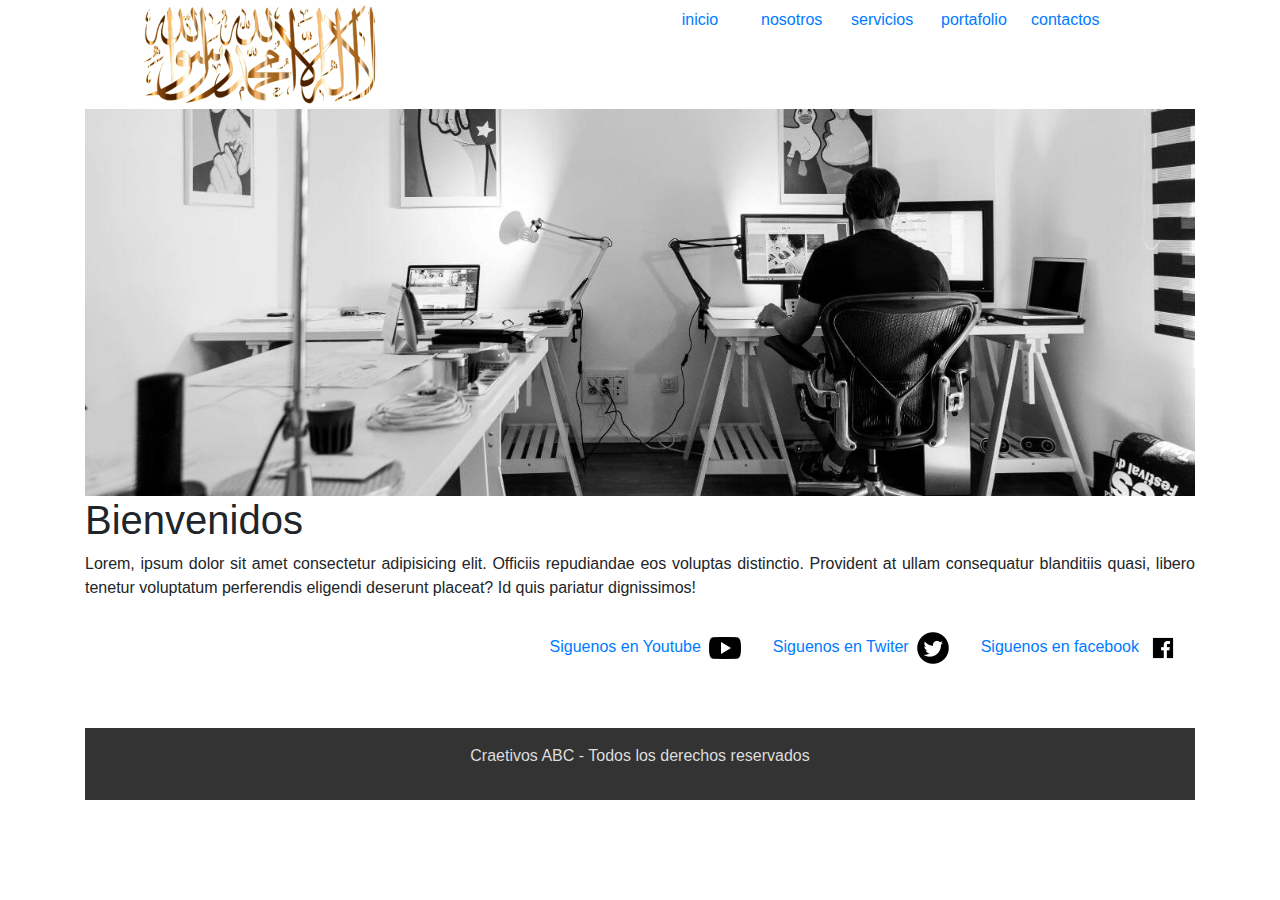
<file: index.html>
<!DOCTYPE html>
<html lang="en">
  <head>
    <meta charset="UTF-8"/>
    <meta name="viewport" content="width=device-width, initial-scale=1.0"/>
    <meta http-equiv="X-UA-Compatible" content="ie=edge"/>
    <title>Creativos ABC | Inicio</title>
    <meta name="description" content="Bienvenidos al sitio web de creativos ABc"/>
    <link rel="stylesheet" href="css/bootstrap.min.css"/>
    <link rel="stylesheet" href="https://file.myfontastic.com/wXUejw7cV5KRrdtkS8GFFi/icons.css"/>
    <link rel="stylesheet" href="css/styles-dist.css"/>
  </head>
  <body>
    <header class="container">
      <div class="row">
        <div class="col-lg-4 col-sm-12"> <img class="logo" src="img/logo.svg"/></div>
        <div class="col-lg-6 col-sm-12 offset-lg-2 offset-sm-0">     
          <nav class="nav"><a class="nav-link col-12 col-lg-2 text-center" href="index.html">inicio</a><a class="nav-link col-12 col-lg-2 text-center" href="pageChild/nosotros.html">nosotros</a><a class="nav-link col-12 col-lg-2 text-center" href="pageChild/servicios.html">servicios</a><a class="nav-link col-12 col-lg-2 text-center" href="pageChild/portafolio.html">portafolio</a><a class="nav-link col-12 col-lg-2 text-center" href="pageChild/contactos.html">contactos</a>
          </nav>
        </div>
      </div>
    </header>
    <div class="container">
      <div class="row">
        <div class="col"><img class="poster" src="img/inicio.jpg"/>
        </div>
      </div>
    </div>
    <div class="container">
      <div class="row">
        <div class="col">
          <main>
            <h1>Bienvenidos</h1>
            <p class="text-justify">Lorem, ipsum dolor sit amet consectetur adipisicing elit. Officiis repudiandae eos voluptas distinctio. Provident at ullam consequatur blanditiis quasi, libero tenetur voluptatum perferendis eligendi deserunt placeat? Id quis pariatur dignissimos!</p>
          </main>
        </div>
      </div>
    </div>
    <aside class="container">
      <div class="row">
        <div class="col">
          <div class="siguenos"><a href="http://facebook.com">Siguenos en facebook<img class="iconos" src="img/facebook.png" alt="facebook"/></a><a href="http://twiter.com">Siguenos en Twiter<img class="iconos" src="img/twiter.png" alt="twiter"/></a><a href="http://youtube.com">Siguenos en Youtube<img class="iconos" src="img/youtube.png" alt="youtube"/></a></div>
        </div>
      </div>
    </aside>
    <div class="container">
      <div class="row">
        <div class="col">
          <footer>
            <p>Craetivos ABC - Todos los derechos reservados </p>
          </footer>
        </div>
      </div>
    </div>
    <script src="js/jquery-3.3.1.min.js"></script>
    <script src="js/bootstrap.min.js"></script>
  </body>
</html>
</file>
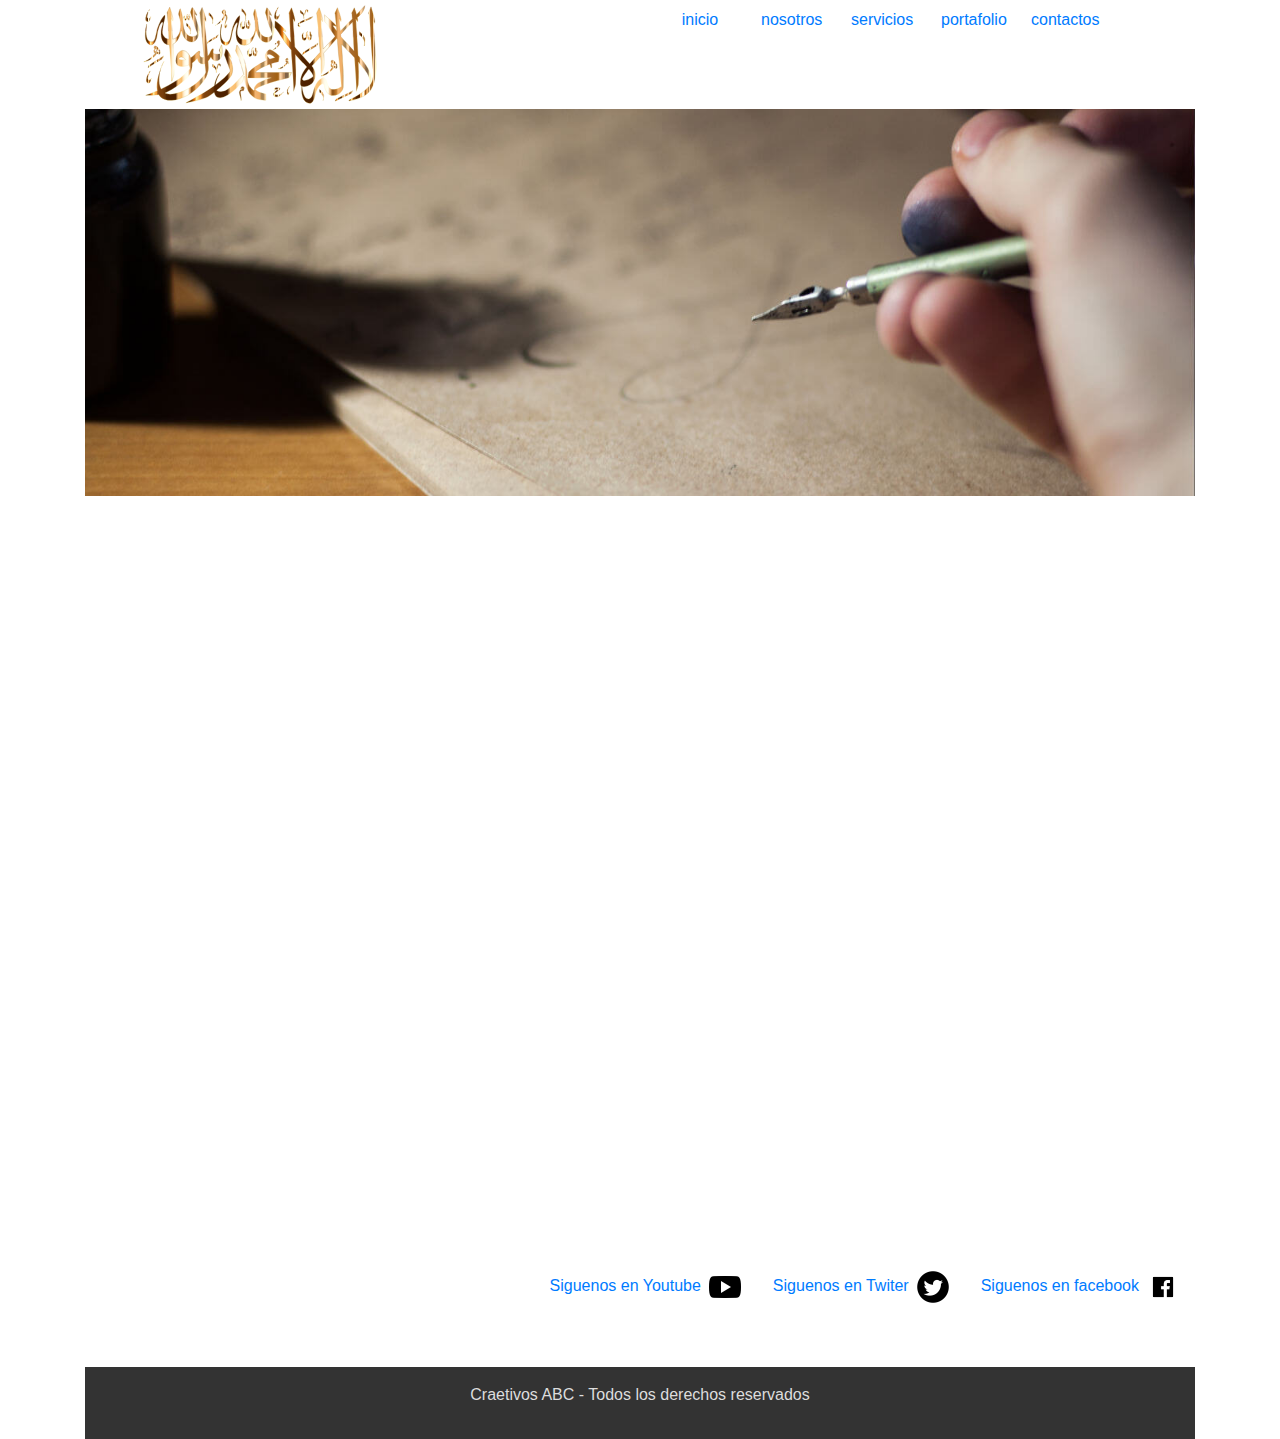
<file: pageChild/contactos.html>
<!DOCTYPE html>
<html lang="en">
  <head>
    <meta charset="UTF-8"/>
    <meta name="viewport" content="width=device-width, initial-scale=1.0"/>
    <meta http-equiv="X-UA-Compatible" content="ie=edge"/>
    <title>Creativos ABC | contactenos</title>
    <meta name="description" content="Bienvenidos al sitio web de creativos ABc"/>
    <link rel="stylesheet" href="../css/bootstrap.min.css"/>
    <link rel="stylesheet" href="https://file.myfontastic.com/wXUejw7cV5KRrdtkS8GFFi/icons.css"/>
    <link rel="stylesheet" href="../css/styles-dist.css"/>
  </head>
  <body>
    <header class="container">
      <div class="row">
        <div class="col-lg-4 col-sm-12"> <img class="logo" src="../img/logo.svg"/></div>
        <div class="col-lg-6 col-sm-12 offset-lg-2 offset-sm-0">     
          <nav class="nav"><a class="nav-link col-12 col-lg-2 text-center" href="../index.html">inicio</a><a class="nav-link col-12 col-lg-2 text-center" href="../pageChild/nosotros.html">nosotros</a><a class="nav-link col-12 col-lg-2 text-center" href="../pageChild/servicios.html">servicios</a><a class="nav-link col-12 col-lg-2 text-center" href="../pageChild/portafolio.html">portafolio</a><a class="nav-link col-12 col-lg-2 text-center" href="../pageChild/contactos.html">contactos</a>
          </nav>
        </div>
      </div>
    </header>
    <div class="container">
      <div class="row">
        <div class="col"><img class="poster" src="../img/contacto.jpg"/>
        </div>
      </div>
    </div>
    <div class="container">
      <div class="row">
        <div class="col">
          <main><iframe height="495" allowTransparency="true" frameborder="0" scrolling="no" style="width:100%;border:none" src="https://jhonjhon11390.wufoo.com/embed/z1dmdy2v00omuni/"><a href="https://jhonjhon11390.wufoo.com/forms/z1dmdy2v00omuni/">Fill out my Wufoo form!</a></iframe>
<iframe src="https://www.google.com/maps/embed?pb=!1m10!1m8!1m3!1d15907.803777837273!2d-74.07123364453139!3d4.602807919894807!3m2!1i1024!2i768!4f13.1!5e0!3m2!1ses-419!2sco!4v1544410400680" width="100%" height="250" frameborder="0" style="border:0" allowfullscreen></iframe>
          </main>
        </div>
      </div>
    </div>
    <aside class="container">
      <div class="row">
        <div class="col">
          <div class="siguenos"><a href="http://facebook.com">Siguenos en facebook<img class="iconos" src="../img/facebook.png" alt="facebook"/></a><a href="http://twiter.com">Siguenos en Twiter<img class="iconos" src="../img/twiter.png" alt="twiter"/></a><a href="http://youtube.com">Siguenos en Youtube<img class="iconos" src="../img/youtube.png" alt="youtube"/></a></div>
        </div>
      </div>
    </aside>
    <div class="container">
      <div class="row">
        <div class="col">
          <footer>
            <p>Craetivos ABC - Todos los derechos reservados </p>
          </footer>
        </div>
      </div>
    </div>
    <script src="../js/jquery-3.3.1.min.js"></script>
    <script src="../js/bootstrap.min.js"></script>
  </body>
</html>
</file>
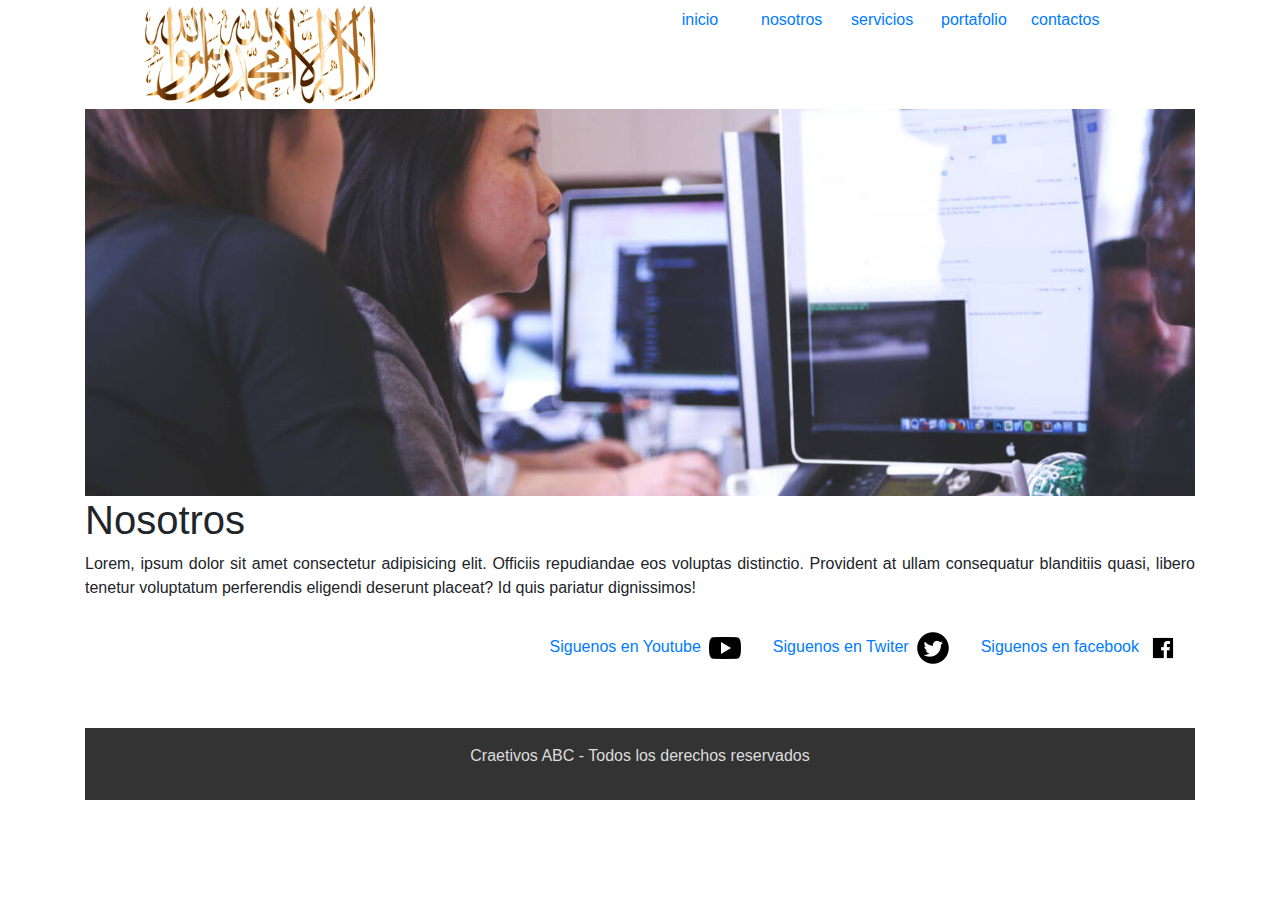
<file: pageChild/nosotros.html>
<!DOCTYPE html>
<html lang="en">
  <head>
    <meta charset="UTF-8"/>
    <meta name="viewport" content="width=device-width, initial-scale=1.0"/>
    <meta http-equiv="X-UA-Compatible" content="ie=edge"/>
    <title>Creativos ABC | Nosotros</title>
    <meta name="description" content="Bienvenidos al sitio web de creativos ABc"/>
    <link rel="stylesheet" href="../css/bootstrap.min.css"/>
    <link rel="stylesheet" href="https://file.myfontastic.com/wXUejw7cV5KRrdtkS8GFFi/icons.css"/>
    <link rel="stylesheet" href="../css/styles-dist.css"/>
  </head>
  <body>
    <header class="container">
      <div class="row">
        <div class="col-lg-4 col-sm-12"> <img class="logo" src="../img/logo.svg"/></div>
        <div class="col-lg-6 col-sm-12 offset-lg-2 offset-sm-0">     
          <nav class="nav"><a class="nav-link col-12 col-lg-2 text-center" href="../index.html">inicio</a><a class="nav-link col-12 col-lg-2 text-center" href="../pageChild/nosotros.html">nosotros</a><a class="nav-link col-12 col-lg-2 text-center" href="../pageChild/servicios.html">servicios</a><a class="nav-link col-12 col-lg-2 text-center" href="../pageChild/portafolio.html">portafolio</a><a class="nav-link col-12 col-lg-2 text-center" href="../pageChild/contactos.html">contactos</a>
          </nav>
        </div>
      </div>
    </header>
    <div class="container">
      <div class="row">
        <div class="col"><img class="poster" src="../img/nosotros.jpg"/>
        </div>
      </div>
    </div>
    <div class="container">
      <div class="row">
        <div class="col">
          <main>
            <h1>Nosotros</h1>
            <p class="text-justify">Lorem, ipsum dolor sit amet consectetur adipisicing elit. Officiis repudiandae eos voluptas distinctio. Provident at ullam consequatur blanditiis quasi, libero tenetur voluptatum perferendis eligendi deserunt placeat? Id quis pariatur dignissimos!</p>
          </main>
        </div>
      </div>
    </div>
    <aside class="container">
      <div class="row">
        <div class="col">
          <div class="siguenos"><a href="http://facebook.com">Siguenos en facebook<img class="iconos" src="../img/facebook.png" alt="facebook"/></a><a href="http://twiter.com">Siguenos en Twiter<img class="iconos" src="../img/twiter.png" alt="twiter"/></a><a href="http://youtube.com">Siguenos en Youtube<img class="iconos" src="../img/youtube.png" alt="youtube"/></a></div>
        </div>
      </div>
    </aside>
    <div class="container">
      <div class="row">
        <div class="col">
          <footer>
            <p>Craetivos ABC - Todos los derechos reservados    </p>
          </footer>
        </div>
      </div>
    </div>
    <script src="../js/jquery-3.3.1.min.js"></script>
    <script src="../js/bootstrap.min.js"></script>
  </body>
</html>
</file>
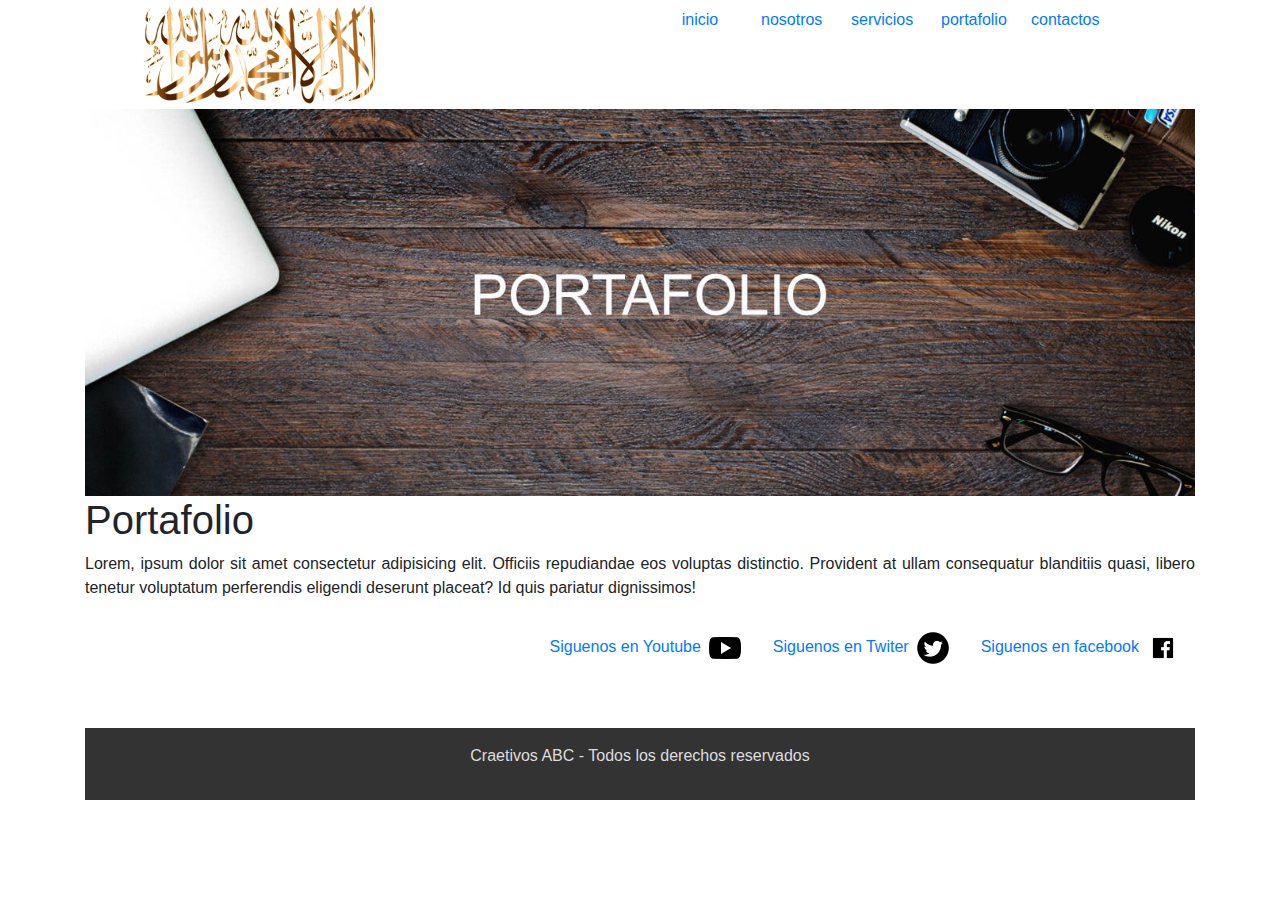
<file: pageChild/portafolio.html>
<!DOCTYPE html>
<html lang="en">
  <head>
    <meta charset="UTF-8"/>
    <meta name="viewport" content="width=device-width, initial-scale=1.0"/>
    <meta http-equiv="X-UA-Compatible" content="ie=edge"/>
    <title>Creativos ABC | Portafolio</title>
    <meta name="description" content="Bienvenidos al sitio web de creativos ABc"/>
    <link rel="stylesheet" href="../css/bootstrap.min.css"/>
    <link rel="stylesheet" href="https://file.myfontastic.com/wXUejw7cV5KRrdtkS8GFFi/icons.css"/>
    <link rel="stylesheet" href="../css/styles-dist.css"/>
  </head>
  <body>
    <header class="container">
      <div class="row">
        <div class="col-lg-4 col-sm-12"> <img class="logo" src="../img/logo.svg"/></div>
        <div class="col-lg-6 col-sm-12 offset-lg-2 offset-sm-0">     
          <nav class="nav"><a class="nav-link col-12 col-lg-2 text-center" href="../index.html">inicio</a><a class="nav-link col-12 col-lg-2 text-center" href="../pageChild/nosotros.html">nosotros</a><a class="nav-link col-12 col-lg-2 text-center" href="../pageChild/servicios.html">servicios</a><a class="nav-link col-12 col-lg-2 text-center" href="../pageChild/portafolio.html">portafolio</a><a class="nav-link col-12 col-lg-2 text-center" href="../pageChild/contactos.html">contactos</a>
          </nav>
        </div>
      </div>
    </header>
    <div class="container">
      <div class="row">
        <div class="col"><img class="poster" src="../img/portafolio.jpg"/>
        </div>
      </div>
    </div>
    <div class="container">
      <div class="row">
        <div class="col">
          <main>
            <h1>Portafolio</h1>
            <p class="text-justify">Lorem, ipsum dolor sit amet consectetur adipisicing elit. Officiis repudiandae eos voluptas distinctio. Provident at ullam consequatur blanditiis quasi, libero tenetur voluptatum perferendis eligendi deserunt placeat? Id quis pariatur dignissimos!</p>
          </main>
        </div>
      </div>
    </div>
    <aside class="container">
      <div class="row">
        <div class="col">
          <div class="siguenos"><a href="http://facebook.com">Siguenos en facebook<img class="iconos" src="../img/facebook.png" alt="facebook"/></a><a href="http://twiter.com">Siguenos en Twiter<img class="iconos" src="../img/twiter.png" alt="twiter"/></a><a href="http://youtube.com">Siguenos en Youtube<img class="iconos" src="../img/youtube.png" alt="youtube"/></a></div>
        </div>
      </div>
    </aside>
    <div class="container">
      <div class="row">
        <div class="col">
          <footer>
            <p>Craetivos ABC - Todos los derechos reservados    </p>
          </footer>
        </div>
      </div>
    </div>
    <script src="../js/jquery-3.3.1.min.js"></script>
    <script src="../js/bootstrap.min.js"></script>
  </body>
</html>
</file>
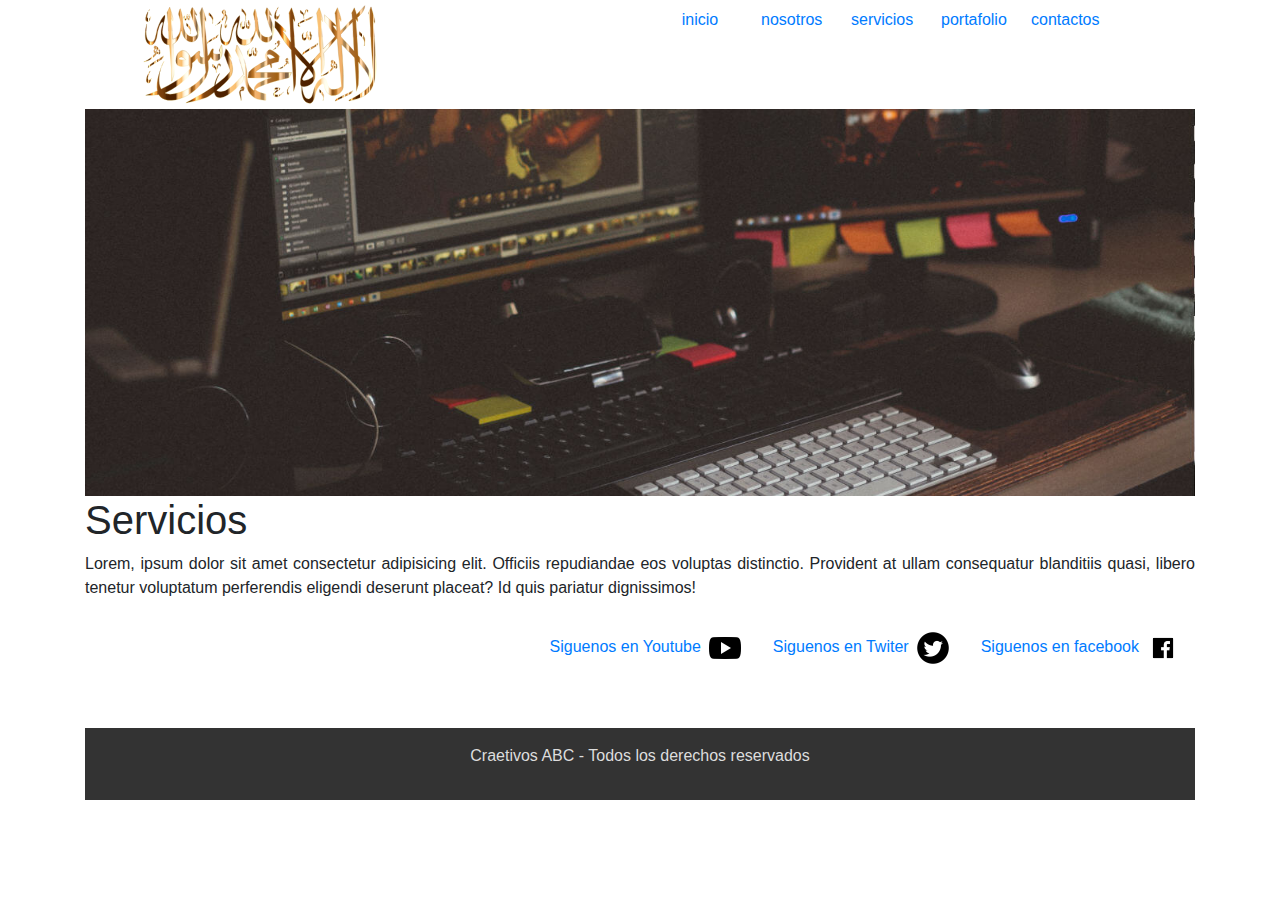
<file: pageChild/servicios.html>
<!DOCTYPE html>
<html lang="en">
  <head>
    <meta charset="UTF-8"/>
    <meta name="viewport" content="width=device-width, initial-scale=1.0"/>
    <meta http-equiv="X-UA-Compatible" content="ie=edge"/>
    <title>Creativos ABC | Servicios</title>
    <meta name="description" content="Bienvenidos al sitio web de creativos ABc"/>
    <link rel="stylesheet" href="../css/bootstrap.min.css"/>
    <link rel="stylesheet" href="https://file.myfontastic.com/wXUejw7cV5KRrdtkS8GFFi/icons.css"/>
    <link rel="stylesheet" href="../css/styles-dist.css"/>
  </head>
  <body>
    <header class="container">
      <div class="row">
        <div class="col-lg-4 col-sm-12"> <img class="logo" src="../img/logo.svg"/></div>
        <div class="col-lg-6 col-sm-12 offset-lg-2 offset-sm-0">     
          <nav class="nav"><a class="nav-link col-12 col-lg-2 text-center" href="../index.html">inicio</a><a class="nav-link col-12 col-lg-2 text-center" href="../pageChild/nosotros.html">nosotros</a><a class="nav-link col-12 col-lg-2 text-center" href="../pageChild/servicios.html">servicios</a><a class="nav-link col-12 col-lg-2 text-center" href="../pageChild/portafolio.html">portafolio</a><a class="nav-link col-12 col-lg-2 text-center" href="../pageChild/contactos.html">contactos</a>
          </nav>
        </div>
      </div>
    </header>
    <div class="container">
      <div class="row">
        <div class="col"><img class="poster" src="../img/servicios.jpg"/>
        </div>
      </div>
    </div>
    <div class="container">
      <div class="row">
        <div class="col">
          <main>
            <h1>Servicios</h1>
            <p class="text-justify">Lorem, ipsum dolor sit amet consectetur adipisicing elit. Officiis repudiandae eos voluptas distinctio. Provident at ullam consequatur blanditiis quasi, libero tenetur voluptatum perferendis eligendi deserunt placeat? Id quis pariatur dignissimos!</p>
          </main>
        </div>
      </div>
    </div>
    <aside class="container">
      <div class="row">
        <div class="col">
          <div class="siguenos"><a href="http://facebook.com">Siguenos en facebook<img class="iconos" src="../img/facebook.png" alt="facebook"/></a><a href="http://twiter.com">Siguenos en Twiter<img class="iconos" src="../img/twiter.png" alt="twiter"/></a><a href="http://youtube.com">Siguenos en Youtube<img class="iconos" src="../img/youtube.png" alt="youtube"/></a></div>
        </div>
      </div>
    </aside>
    <div class="container">
      <div class="row">
        <div class="col">
          <footer>
            <p>Craetivos ABC - Todos los derechos reservados    </p>
          </footer>
        </div>
      </div>
    </div>
    <script src="../js/jquery-3.3.1.min.js"></script>
    <script src="../js/bootstrap.min.js"></script>
  </body>
</html>
</file>
<file: css/styles-dist.css>
.logo {
    display: block;
    width: 250px;
    margin-left: auto;
    margin-right: auto;
}

footer {
    background: #333;
    color: #ddd;
    padding: 1em;
    margin-top: 3em;
    text-align: center;
}

footer a {
    color: #fff;
}

.siguenos a {
    float: right;
    margin: 1em;
}

.iconos {
    width: 2em;
    margin-left: 8px;
}

.poster {
    width: 100%
}
</file>
